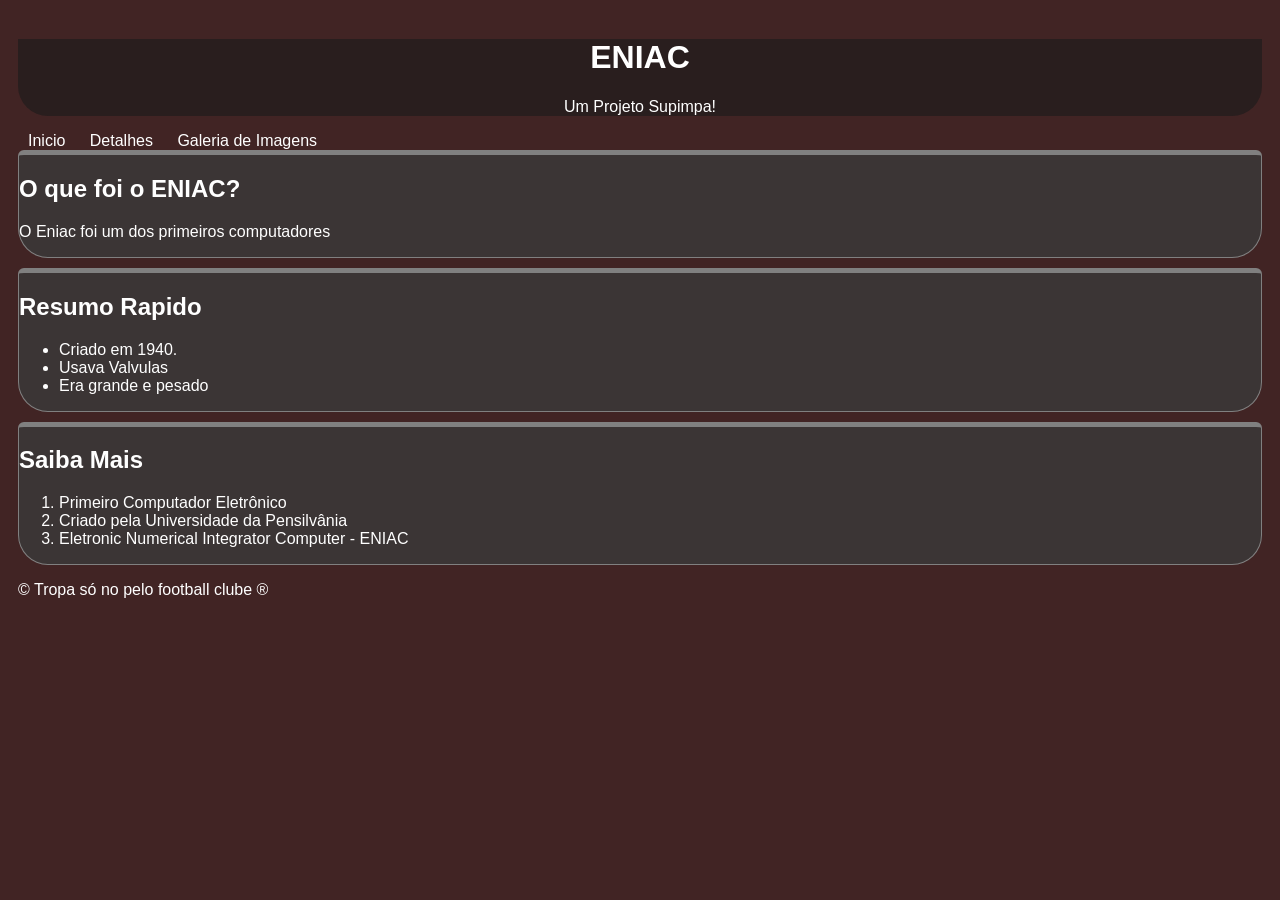
<file: index.html>
<!DOCTYPE html>
<html lang="pt-BR">
<head>
    <meta charset="UTF-8">
    <meta name="viewport" content="width=device-width, initial-scale=1.0">
    <title>Eniac - Página Inicial</title>
    <link rel="stylesheet" href="css.css">
</head>
<body>
    <header>
        <h1>ENIAC</h1>
        <P>Um Projeto Supimpa!</P>
    </header>
    <nav>
        <a href="index.html">Inicio</a>
        <a href="detalhes.html">Detalhes</a>
        <a href="galeria.html">Galeria de Imagens</a>
    </nav>
    <main>
        <section class="bloco">
            <h2>O que foi o ENIAC?</h2>
            <p>O Eniac foi um dos primeiros computadores</p>
        </section>
        <section class="bloco">
            <h2>Resumo Rapido</h2>
            <ul><!--Unordered List - Lista sem ordenamento-->
                <li>Criado em 1940.</li><!--List Item-->
                <li>Usava Valvulas</li>
                <li>Era grande e pesado</li>
            </ul>
        </section>
        <section class="bloco">
            <h2>Saiba Mais</h2>
            <ol><!--Ordered list - Lista Ordenada-->
                <li>Primeiro Computador Eletrônico</li>
                <li>Criado pela Universidade da Pensilvânia</li>
                <li>Eletronic Numerical Integrator Computer - ENIAC</li>
            </ol>
        </section>
    </main>
    <footer><p>&copy; Tropa só no pelo football clube &reg;</p></footer>
</body>
</html>
</file>
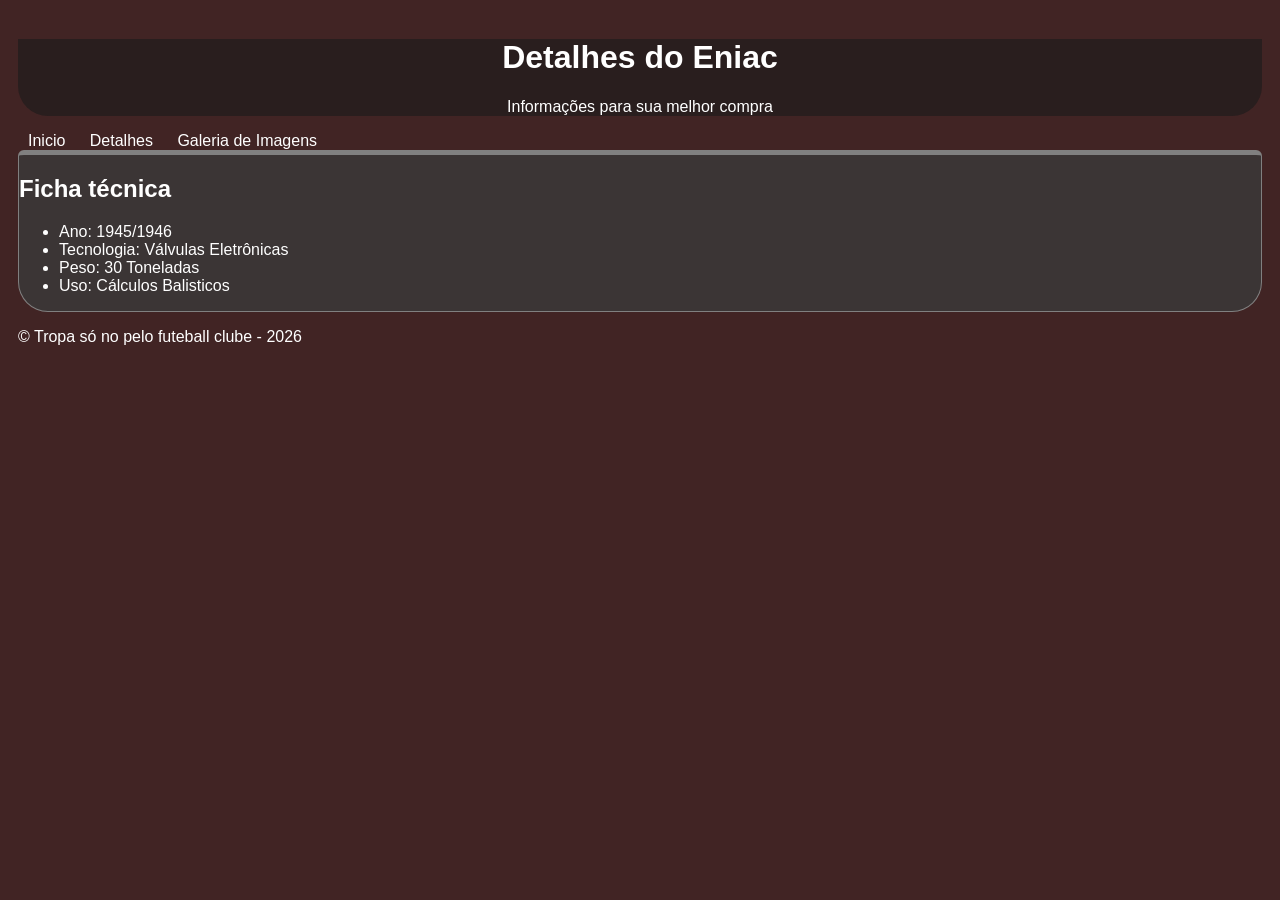
<file: detalhes.html>
<!DOCTYPE html>
<html lang="pt-BR">

<head>
    <meta charset="UTF-8">
    <meta name="viewport" content="width=device-width, initial-scale=1.0">
    <title>Eniac - Detalhes</title>
    <link rel="stylesheet" href="css.css">
</head>

<body>
    <header>
        <h1>Detalhes do Eniac</h1>
        <p>Informações para sua melhor compra</p>
    </header>
    <nav>
        <a href="index.html">Inicio</a>
        <a href="detalhes.html">Detalhes</a>
        <a href="galeria.html">Galeria de Imagens</a>
    </nav>
    <main>
        <section class="bloco">
            <h2>Ficha técnica</h2>
            <ul>
                <li>Ano: 1945/1946</li>
                <li>Tecnologia: Válvulas Eletrônicas</li>
                <li>Peso: 30 Toneladas</li>
                <li>Uso: Cálculos Balisticos</li>
            </ul>
        </section>
    </main>
    <footer>
        <p>&copy; Tropa só no pelo futeball clube - 2026</p>
    </footer>
</body>

</html>
</file>
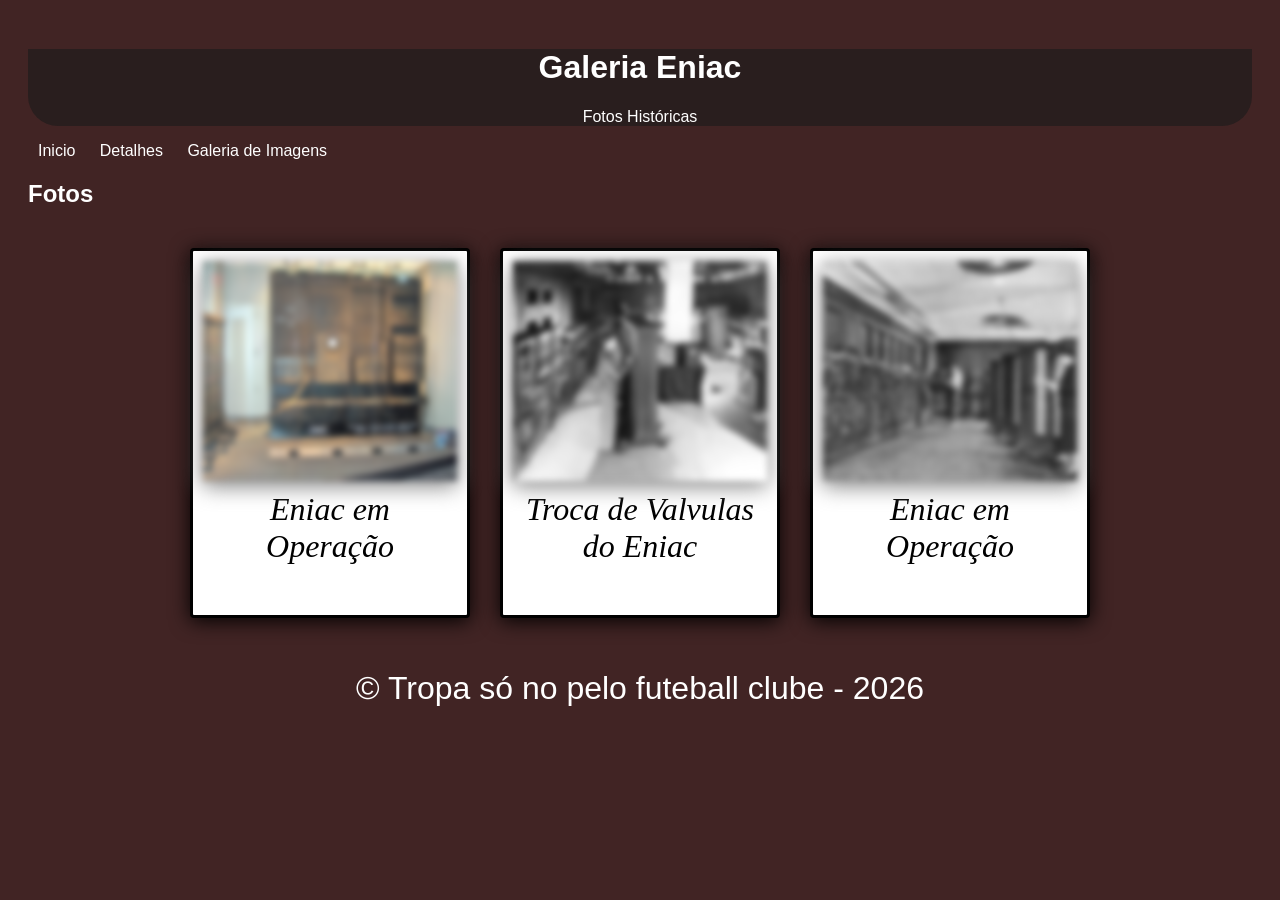
<file: galeria.html>
<!DOCTYPE html>
<html lang="pt-BR">

<head>
    <meta charset="UTF-8">
    <meta name="viewport" content="width=device-width, initial-scale=1.0">
    <title>Eniac - Galeria de Imagens</title>
    <link rel="stylesheet" href="imagens.css">
</head>

<body>
    <header>
        <h1>Galeria Eniac</h1>
        <p>Fotos Históricas</p>
    </header>
    <nav>
        <a href="index.html">Inicio</a>
        <a href="detalhes.html">Detalhes</a>
        <a href="galeria.html">Galeria de Imagens</a>
    </nav>

    <main>
        <section class="bloco">
            <h2>Fotos</h2>
            <div id="galeria"> <!--diferente do clasas o id só se pode ter 1 por página-->
                <div class="foto">
                    <img src="ENIAC_1.jpg" alt="Eniac em Operação">
                    <div class="legenda">Eniac em Operação</div>
                </div>

                <div class="foto">
                    <img src="eniac2.jpg" alt="Manutenção do Eniac">
                    <div class="legenda">Troca de Valvulas do Eniac</div>
                </div>

                <div class="foto">
                    <img src="eniac3.jpg" alt="Eniac em Operação">
                    <div class="legenda">Eniac em Operação</div>
                </div>
            </div>
        </section>
    </main>
<footer>
    <p>&copy; Tropa só no pelo futeball clube - 2026</p>
</footer>
</body>
</file>
<file: css.css>
*{
    /*bloco de reset*/
    box-sizing: border-box;
}
body{
    margin: 100;
    font-family: Arial, Helvetica, sans-serif;
    background-color: rgb(65, 36, 36);
    padding: 10px;
}
header{
    background-color: rgb(41, 30, 30);
    color: rgb(255, 255, 255);
    text-align: center; /*centraliza o texto*/
    border-bottom-left-radius: 30px;
    border-bottom-right-radius: 30px;
}
nav a{ /*nav navigation a a, de link, vou trabalhar só no link*/
    color: rgb(255, 255, 255);
    text-decoration: none; /* tirei toda a decoração do texto*/
    padding: 10px;
}
.bloco{ /*decoração do class, a class procede de "." */
    background-color: rgb(59, 53, 53);
    color: rgb(255, 255, 255);
    border: 1px solid gray; /*borda geral tracejada*/
    border-radius: 6px;
    padding: 20;
    margin-bottom: 10px; /*distancia entre os blocos*/
    border-top: 5px solid gray; /*borda superior solida*/
    border-bottom-left-radius: 30px;
    border-bottom-right-radius: 30px;
}
footer{
color: white;
}
</file>
<file: imagens.css>
*{
    /*bloco de reset*/
    box-sizing: border-box;
}
body{
    margin: 100;
    font-family: Arial, Helvetica, sans-serif;
    background-color: rgb(65, 36, 36);
    padding: 20px;
}
main{
    color: rgb(255, 255, 255);
}
header{
    background-color: rgb(41, 30, 30);
    color: rgb(255, 255, 255);
    text-align: center; /*centraliza o texto*/
    border-bottom-left-radius: 30px;
    border-bottom-right-radius: 30px;
}
nav a{ /*nav navigation a a, de link, vou trabalhar só no link*/
    color: rgb(255, 255, 255);
    text-decoration: none; /* tirei toda a decoração do texto*/
    padding: 10px;
}
#galeria{/*significa id, onde coloca-se por ex: id="galeria"*/
    display: flex;
    flex-wrap: wrap;
    gap: 30px;/*espaço entre elementos do id*/
    justify-content: center; /*reforçando que ele vai estar "flexivel"*/
    padding: 20px;
}
.foto{
    color: black;
    background: white;
    padding: 10px 10px 50px 10px; /*lat dir, esq, baixo e topo*/
    border: 3px solid black;
    box-shadow: 0 3px 20px black;
    width: 280px;/*largura*/
    text-align: center;/*alinhamento ao centro*/
    border-radius: 4px;
    transition: 0.3s ease-in-out;
    transform-origin: 100%;
}
.foto img{
    width: 100%;
    height: 220px;
    object-fit: cover; /*efeito de sobrepor*/
    display: block;
    box-shadow: 0 5px 20px gray;
    filter: blur(3px);
    transition: filter 0.0s ease;
}
.foto:hover{
    transform: scale(1.50) rotate(-2deg);
}
.foto img:hover{
transition: filter 0.2s ease-in;
filter: blur(0px);
transition: filter 0.2s ease-out;
}
.legenda{
    margin-top: 10px;
    font-family: Cambria, Cochin, Georgia, Times, 'Times New Roman', serif;
    font-size: xx-large;
    font-style: italic;

}
footer{
    color: white;
    font-size: xx-large;
    text-align: center;
}
</file>
